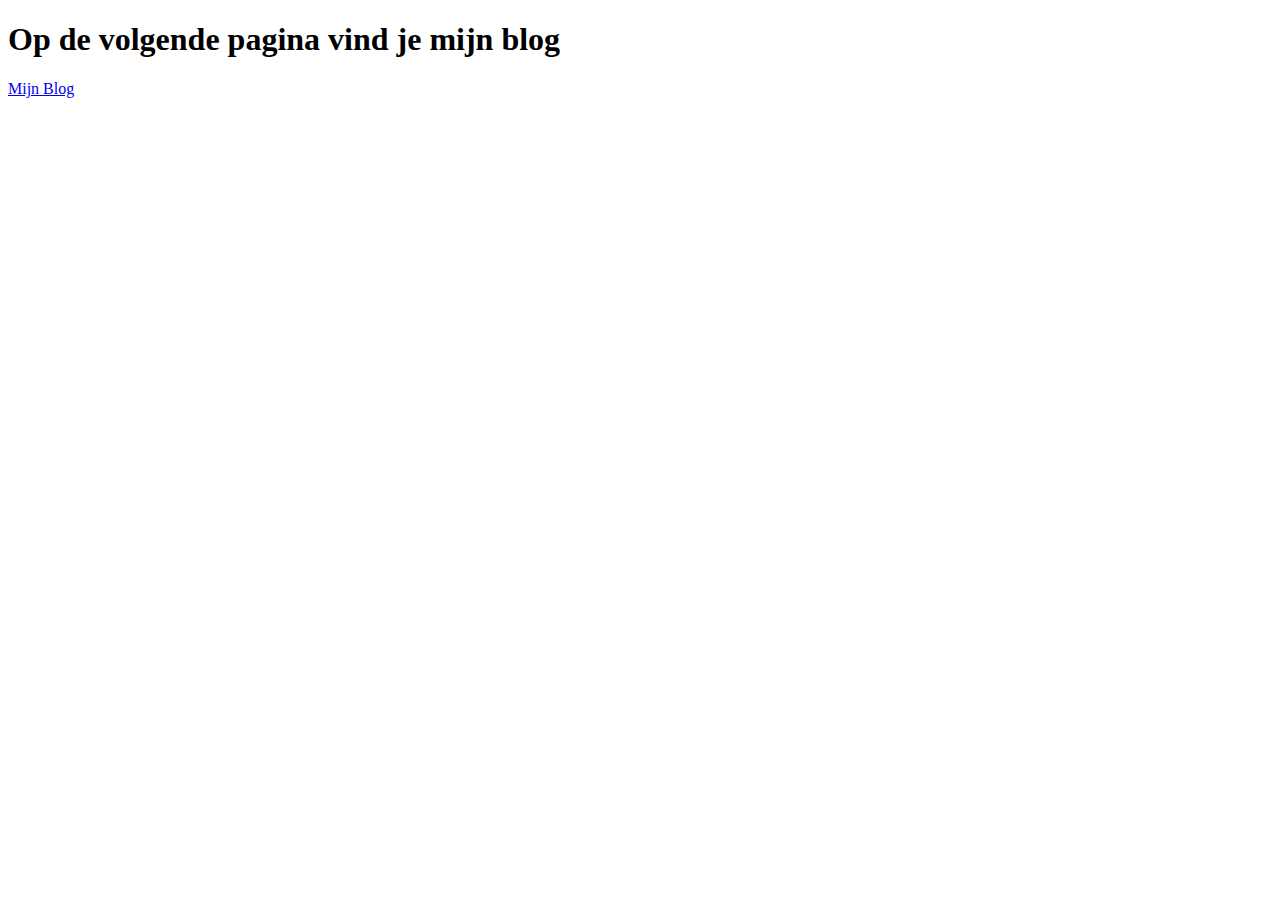
<file: Opdracht_Flexbox_Introductie/index.html>
<!DOCTYPE html>
<html>

<head>
    <title>Welkom op mijn pagina</title>
</head>

<body>
    <header>
        <h1>Op de volgende pagina vind je mijn blog</h1>
    </header>
    <main>
        <a href="blog.html">Mijn Blog</a>
    </main>
</body>

</html>
</file>
